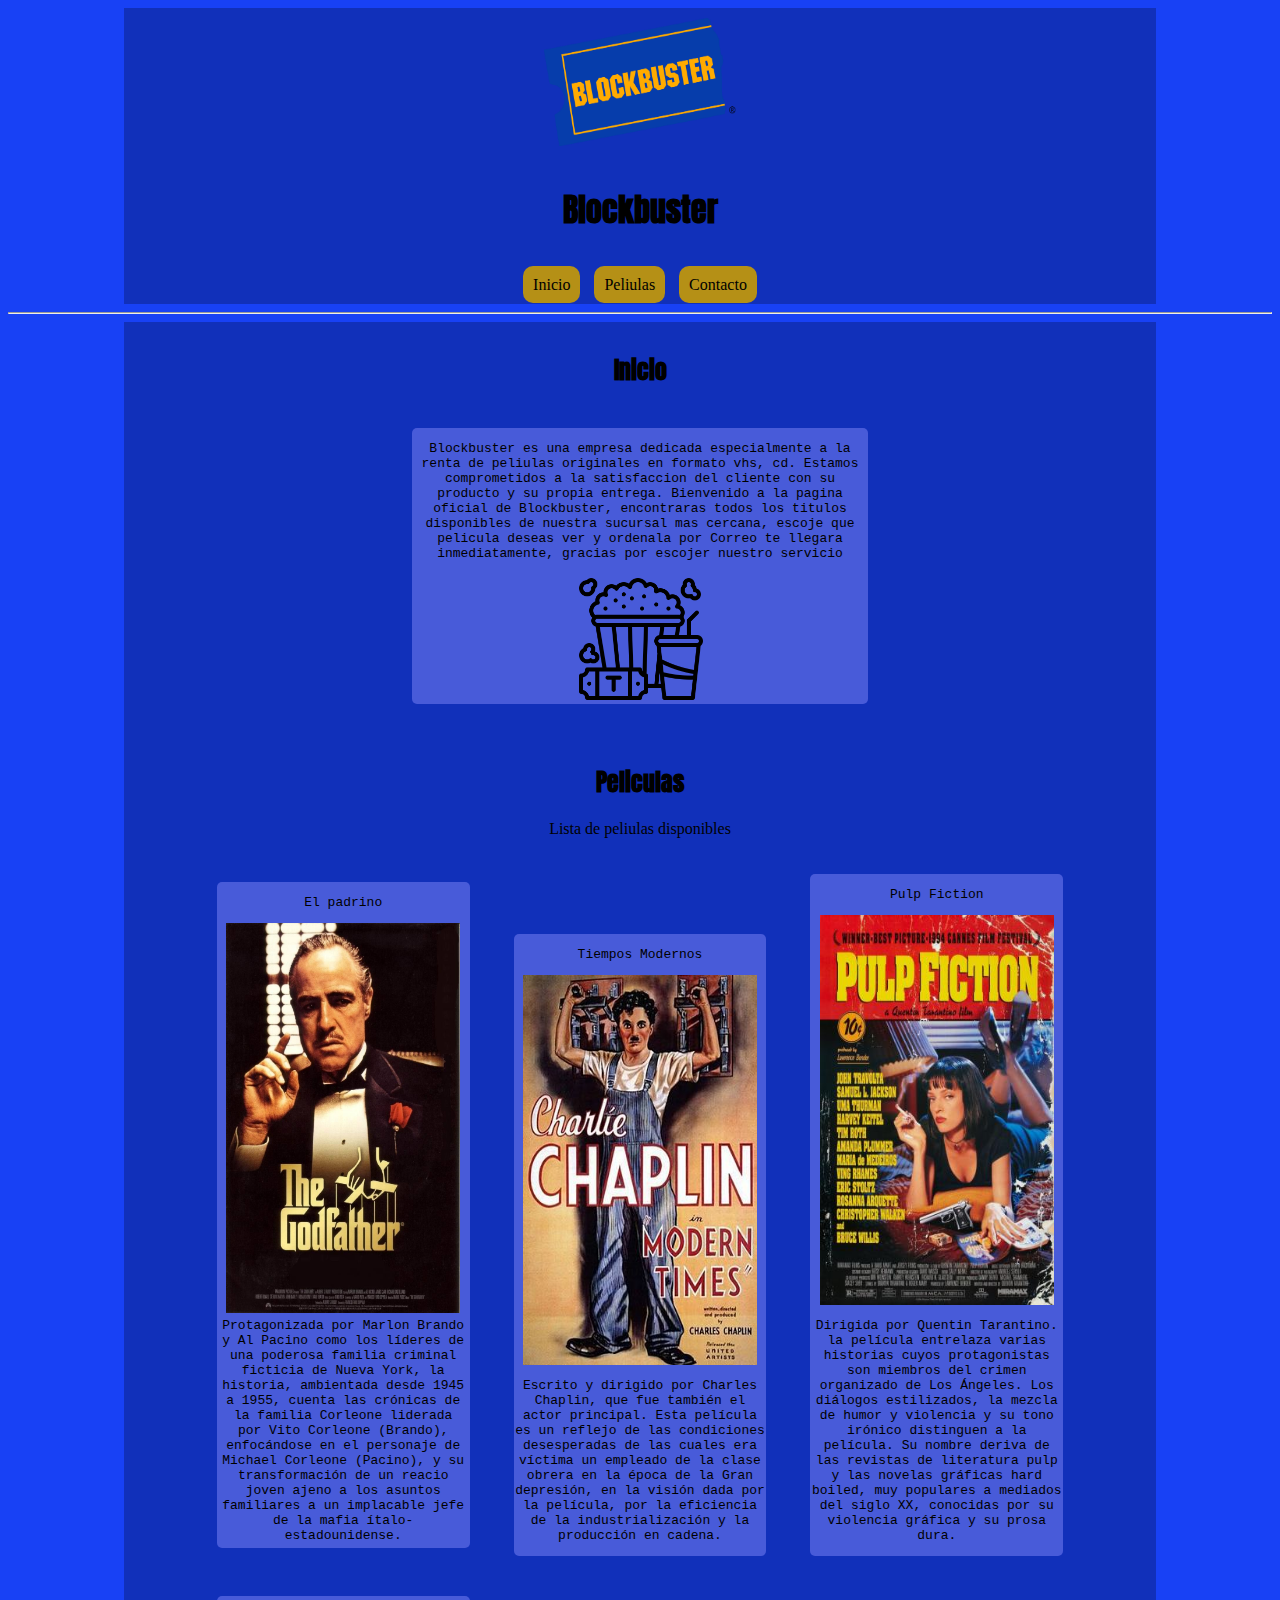
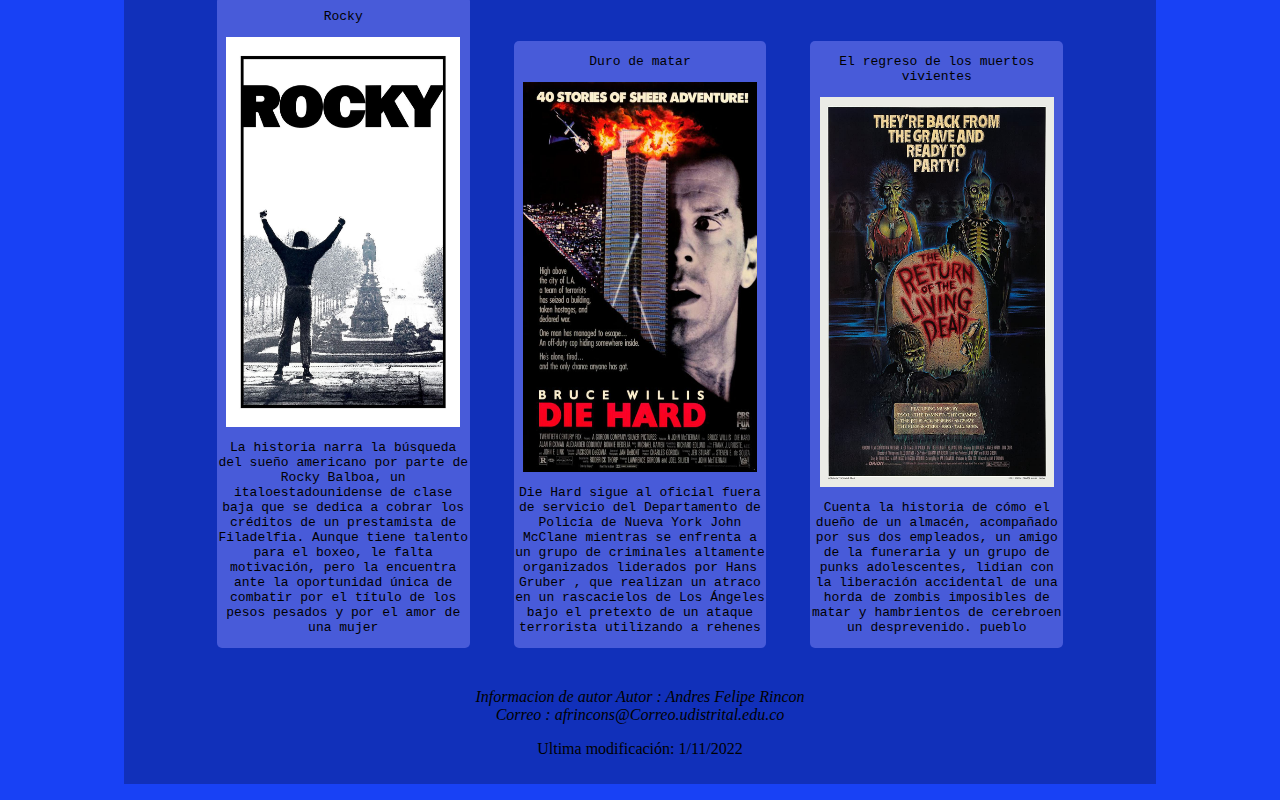
<file: index.html>
<!DOCTYPE html>
<html>
	<head>
		<meta charset = "utf-8"/>
		<meta name="Description" content="Ejemplo de una pagina web">
		<title>Pagina corportiva</title>
		<link rel="stylesheet" href="style.css">
		<link rel="preconnect" href="https://fonts.googleapis.com">
		<link rel="preconnect" href="https://fonts.gstatic.com" crossorigin>
		<link href="https://fonts.googleapis.com/css2?family=Anton&display=swap" rel="stylesheet">
	</head>
    <body >
		<main>
			<header>
				<img id="usuario" src="img/Blockbuster.png"><br>
				<h1 >Blockbuster</h1>
				
			</header>
			<nav>
                <a href="#INICIO">Inicio</a>
                <a href="#PRODUCTOS">Peliulas</a>
                <a href="#Autor">Contacto</a>
            </nav>
			<hr>
			<section>
				<a name="INICIO"><h2>Inicio</h2></a>
				<article id="inicio">
					<p>
						Blockbuster es una empresa dedicada especialmente a la renta de peliulas originales en formato vhs, cd.
						Estamos comprometidos a la satisfaccion del cliente con su producto y su propia entrega.
						Bienvenido a la pagina oficial de Blockbuster, encontraras todos los titulos disponibles de nuestra sucursal mas cercana, escoje
						que pelicula deseas ver y ordenala por Correo te llegara inmediatamente, gracias por escojer nuestro servicio 
					
					
					</p>
					<img id="logo"src="img/cine.png">
				</article>
			</section>
			<section>
				<a name="PRODUCTOS"><h2>Peliculas</h2></a>
				<p>Lista de peliulas disponibles
				</p>
				<article>
					
					<p>El padrino</p>
					<img class="p"src="img/padrino.jpg">
					<p class="descripcion">Protagonizada por Marlon Brando y Al Pacino como los líderes de una poderosa familia criminal ficticia de Nueva York, la historia, 
						ambientada desde 1945 a 1955, cuenta las crónicas de la familia Corleone liderada por Vito Corleone (Brando), enfocándose en el personaje 
						de Michael Corleone (Pacino), y su transformación de un reacio joven ajeno a los asuntos familiares a un implacable jefe de la mafia ítalo-estadounidense.
					</p>
				</article>
				<article>
						
					<p>Tiempos Modernos</p>
					<img class="p" src="img/modern.jpg">
					<p>
						Escrito y dirigido por Charles Chaplin, que fue también el actor principal. 
						Esta película es un reflejo de las condiciones desesperadas de las cuales era víctima un empleado de la clase obrera en la época de la Gran depresión, 
						en la visión dada por la película, por la eficiencia de la industrialización y la producción en cadena.
					</p>
				</article>

				<article>
						
					<p>Pulp Fiction</p>
					<img class="p" src="img/pulp_fiction.jpg">
					<p>
						Dirigida por Quentin Tarantino. la película entrelaza varias historias cuyos protagonistas son miembros del crimen organizado de Los Ángeles.
						Los diálogos estilizados, la mezcla de humor y violencia y su tono irónico distinguen a la película. 
						Su nombre deriva de las revistas de literatura pulp y las novelas gráficas hard boiled, muy populares a mediados del siglo XX, conocidas por su violencia gráfica y su prosa dura.
					</p>
				</article><br>
				<article >
						
					<p>Rocky</p>
					<img class="p" src="img/rocky.jpg">
					<p>
						La historia narra la búsqueda del sueño americano por parte de Rocky Balboa, un italoestadounidense de clase baja que se dedica a cobrar los créditos de un prestamista de 
						Filadelfia. Aunque tiene talento para el boxeo, le falta motivación, pero la encuentra ante la oportunidad única de combatir por el título de los pesos pesados y por el 
						amor de una mujer
					</p>
				</article>
				<article >
						
					<p>Duro de matar</p>
					<img class="p" src="img/Diehard.jpg">
					<p>
						Die Hard sigue al oficial fuera de servicio del Departamento de Policía de Nueva York John McClane mientras se enfrenta a un grupo de criminales altamente 
						organizados liderados por Hans Gruber , que realizan un atraco en un rascacielos de Los Ángeles bajo el pretexto de un ataque terrorista utilizando a rehenes
					</p>
				</article>

				<article>
						
					<p>El regreso de los muertos vivientes</p>
					<img class="p" src="img/livingdead.jpg">
					<p>
						Cuenta la historia de cómo el dueño de un almacén, acompañado por sus dos empleados, un amigo de la funeraria y un grupo de punks adolescentes, 
						lidian con la liberación accidental de una horda de zombis imposibles de matar y hambrientos de cerebroen un desprevenido. pueblo
					</p>
				</article>

			</section>
			<aside>
				
			</aside>
			<footer>
				<address>
					<a name="Autor">Informacion de autor</a>
				Autor : Andres Felipe Rincon <br>
				Correo : afrincons@Correo.udistrital.edu.co
				</address>
				<p>
					Ultima modificación: 1/11/2022
				</p>
			</footer>
		</main>
	
		<p></p>
	</body>

</html>
</file>
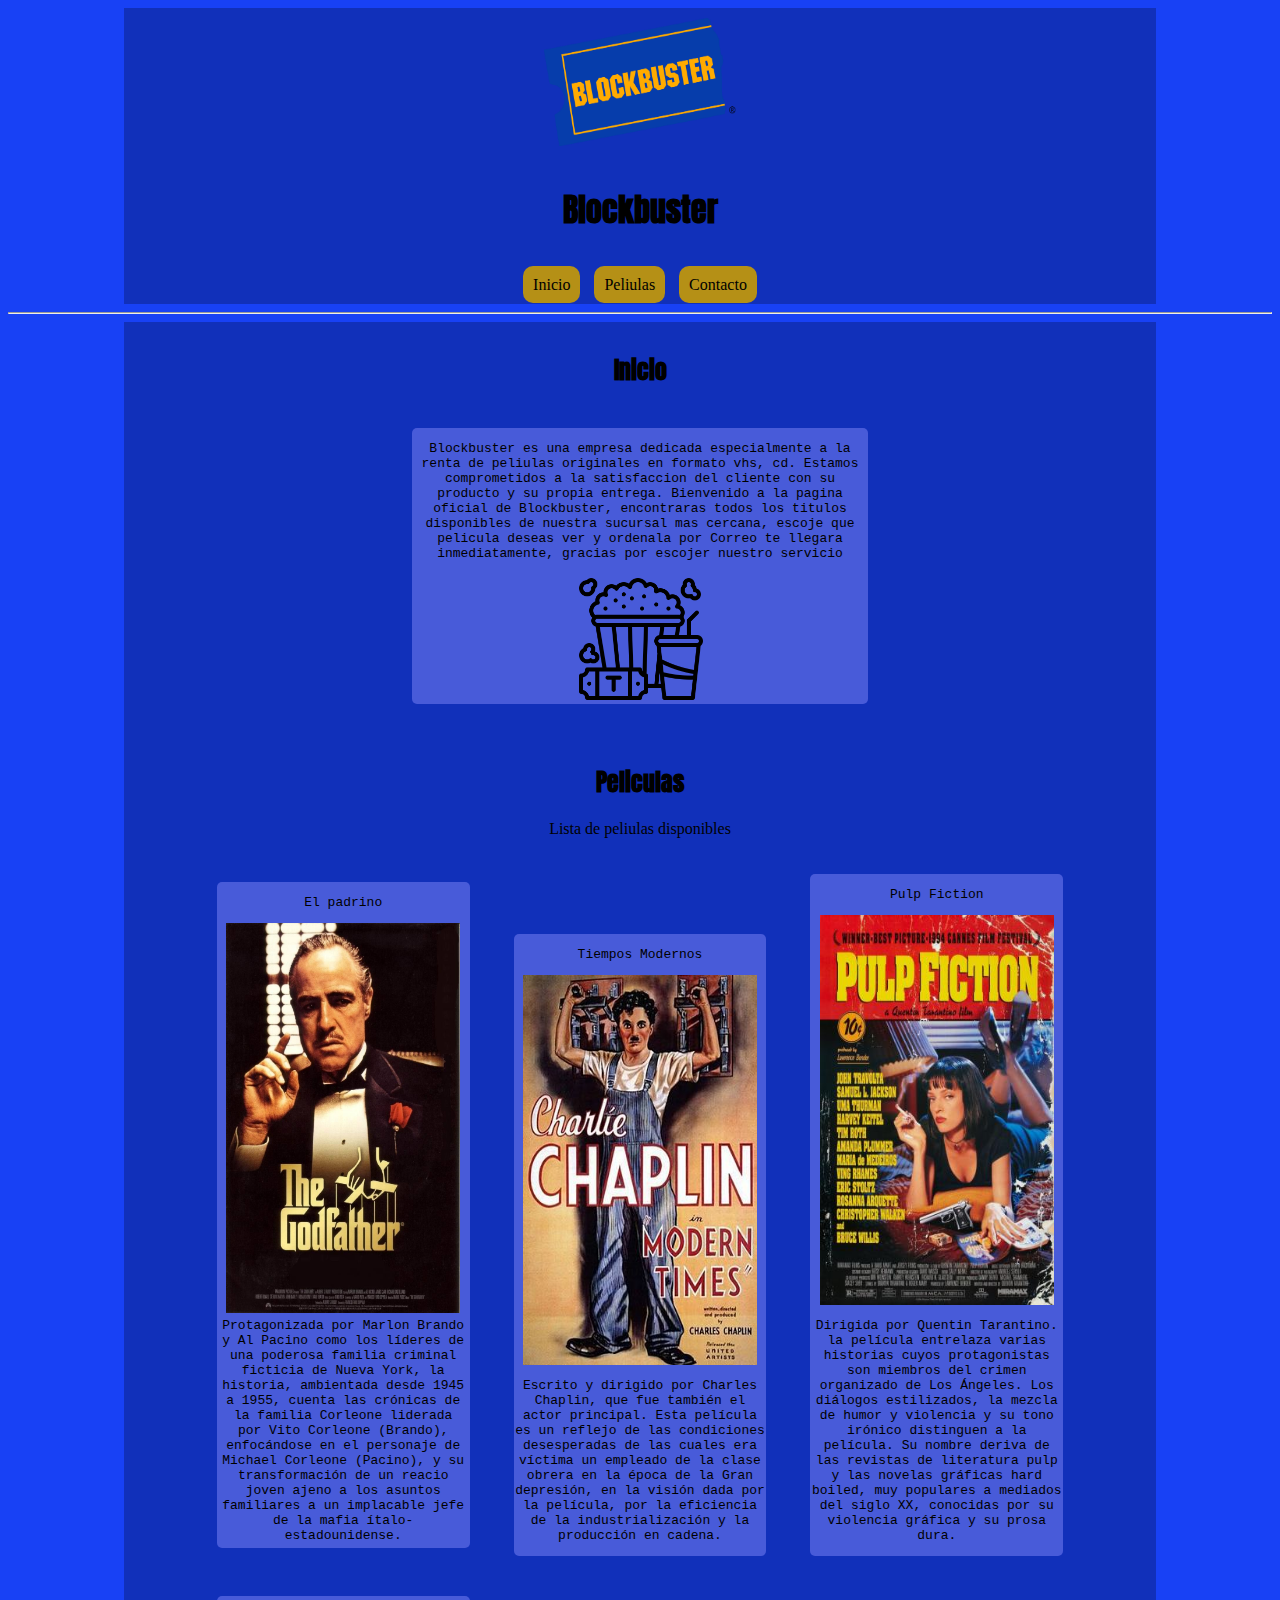
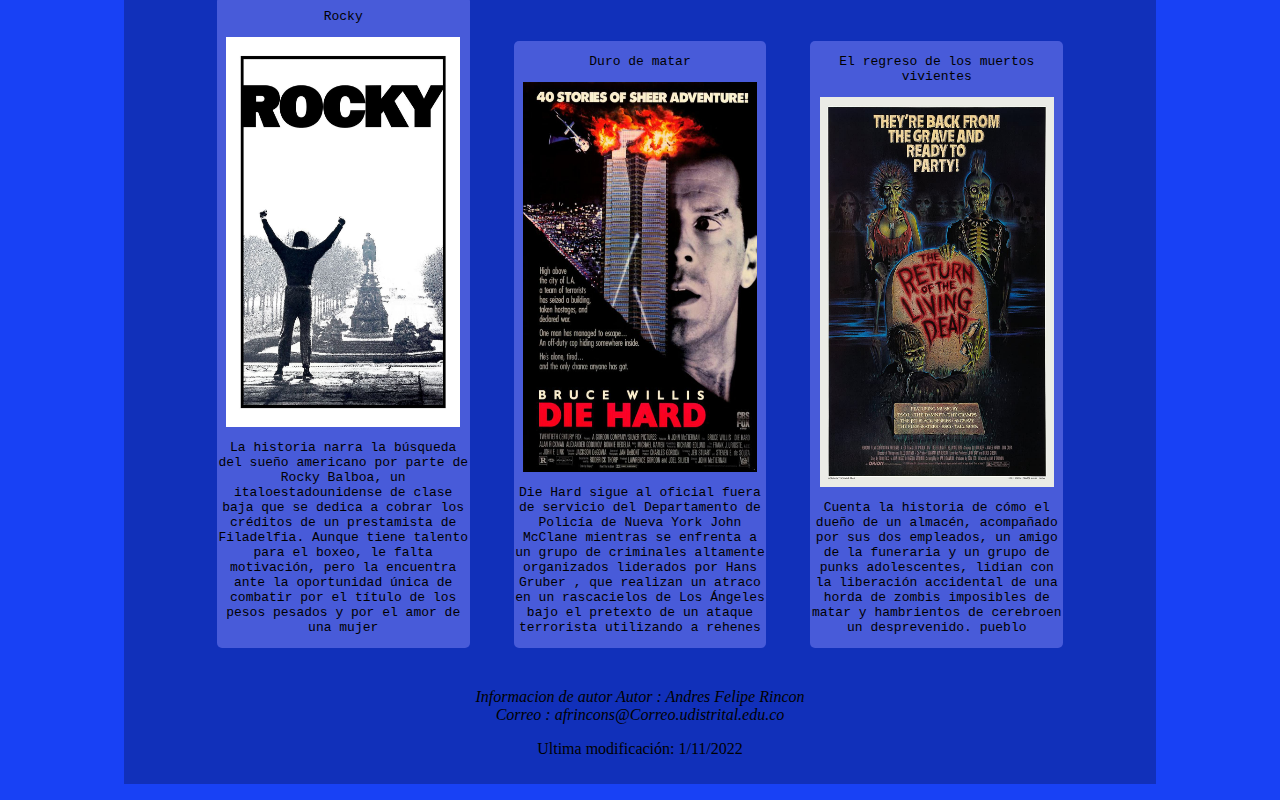
<file: CORPORATIVA.html>
<!DOCTYPE html>
<html>
	<head>
		<meta charset = "utf-8"/>
		<meta name="Description" content="Ejemplo de una pagina web">
		<title>Pagina corportiva</title>
		<link rel="stylesheet" href="style.css">
		<link rel="preconnect" href="https://fonts.googleapis.com">
		<link rel="preconnect" href="https://fonts.gstatic.com" crossorigin>
		<link href="https://fonts.googleapis.com/css2?family=Anton&display=swap" rel="stylesheet">
	</head>
    <body >
		<main>
			<header>
				<img id="usuario" src="img/Blockbuster.png"><br>
				<h1 >Blockbuster</h1>
				
			</header>
			<nav>
                <a href="#INICIO">Inicio</a>
                <a href="#PRODUCTOS">Peliulas</a>
                <a href="#Autor">Contacto</a>
            </nav>
			<hr>
			<section>
				<a name="INICIO"><h2>Inicio</h2></a>
				<article id="inicio">
					<p>
						Blockbuster es una empresa dedicada especialmente a la renta de peliulas originales en formato vhs, cd.
						Estamos comprometidos a la satisfaccion del cliente con su producto y su propia entrega.
						Bienvenido a la pagina oficial de Blockbuster, encontraras todos los titulos disponibles de nuestra sucursal mas cercana, escoje
						que pelicula deseas ver y ordenala por Correo te llegara inmediatamente, gracias por escojer nuestro servicio 
					
					
					</p>
					<img id="logo"src="img/cine.png">
				</article>
			</section>
			<section>
				<a name="PRODUCTOS"><h2>Peliculas</h2></a>
				<p>Lista de peliulas disponibles
				</p>
				<article>
					
					<p>El padrino</p>
					<img class="p"src="img/padrino.jpg">
					<p class="descripcion">Protagonizada por Marlon Brando y Al Pacino como los líderes de una poderosa familia criminal ficticia de Nueva York, la historia, 
						ambientada desde 1945 a 1955, cuenta las crónicas de la familia Corleone liderada por Vito Corleone (Brando), enfocándose en el personaje 
						de Michael Corleone (Pacino), y su transformación de un reacio joven ajeno a los asuntos familiares a un implacable jefe de la mafia ítalo-estadounidense.
					</p>
				</article>
				<article>
						
					<p>Tiempos Modernos</p>
					<img class="p" src="img/modern.jpg">
					<p>
						Escrito y dirigido por Charles Chaplin, que fue también el actor principal. 
						Esta película es un reflejo de las condiciones desesperadas de las cuales era víctima un empleado de la clase obrera en la época de la Gran depresión, 
						en la visión dada por la película, por la eficiencia de la industrialización y la producción en cadena.
					</p>
				</article>

				<article>
						
					<p>Pulp Fiction</p>
					<img class="p" src="img/pulp_fiction.jpg">
					<p>
						Dirigida por Quentin Tarantino. la película entrelaza varias historias cuyos protagonistas son miembros del crimen organizado de Los Ángeles.
						Los diálogos estilizados, la mezcla de humor y violencia y su tono irónico distinguen a la película. 
						Su nombre deriva de las revistas de literatura pulp y las novelas gráficas hard boiled, muy populares a mediados del siglo XX, conocidas por su violencia gráfica y su prosa dura.
					</p>
				</article><br>
				<article >
						
					<p>Rocky</p>
					<img class="p" src="img/rocky.jpg">
					<p>
						La historia narra la búsqueda del sueño americano por parte de Rocky Balboa, un italoestadounidense de clase baja que se dedica a cobrar los créditos de un prestamista de 
						Filadelfia. Aunque tiene talento para el boxeo, le falta motivación, pero la encuentra ante la oportunidad única de combatir por el título de los pesos pesados y por el 
						amor de una mujer
					</p>
				</article>
				<article >
						
					<p>Duro de matar</p>
					<img class="p" src="img/Diehard.jpg">
					<p>
						Die Hard sigue al oficial fuera de servicio del Departamento de Policía de Nueva York John McClane mientras se enfrenta a un grupo de criminales altamente 
						organizados liderados por Hans Gruber , que realizan un atraco en un rascacielos de Los Ángeles bajo el pretexto de un ataque terrorista utilizando a rehenes
					</p>
				</article>

				<article>
						
					<p>El regreso de los muertos vivientes</p>
					<img class="p" src="img/livingdead.jpg">
					<p>
						Cuenta la historia de cómo el dueño de un almacén, acompañado por sus dos empleados, un amigo de la funeraria y un grupo de punks adolescentes, 
						lidian con la liberación accidental de una horda de zombis imposibles de matar y hambrientos de cerebroen un desprevenido. pueblo
					</p>
				</article>

			</section>
			<aside>
				
			</aside>
			<footer>
				<address>
					<a name="Autor">Informacion de autor</a>
				Autor : Andres Felipe Rincon <br>
				Correo : afrincons@Correo.udistrital.edu.co
				</address>
				<p>
					Ultima modificación: 1/11/2022
				</p>
			</footer>
		</main>
	
		<p></p>
	</body>

</html>
</file>
<file: style.css>
html{
    scroll-behavior: smooth;
}

body{
    background-color:#1841f5;
}
hr{
    background-color: white; 
}
header,nav,section,footer{
    background-color: #1130ba;
    text-align: center;
    border-style: 1;
    margin: auto;
    padding: 10px;
    width: 80%;
}
h1,h2{
    font-family: 'Anton', sans-serif;
}
footer{
    clear: both;
    text-align: center;
    font-family: 'Times New Roman', Times, serif;

}
article{
    background-color: #485bd9;
    border-radius: 5px ;
    border-style: 1;
    margin: 20px;
    width: 25%;
    display: inline-block;
    font-family:monospace;
}
#inicio{
    background-color: #485bd9;
    border-radius: 5px ;
    border-style: 1;
    margin: 20px;
    width: 45%;
    display: inline-block;
    font-family:monospace;
}
nav{
    text-align: center;
}
nav a{
    text-decoration-line: none;
    background-color: #b59016;
    color: black;
    text-align: center;
    padding: 10px;
    border-radius: 10px;
    margin: 5px;
}
#logo{
    width: 10em;
    height: 10em;
}
a:hover{
    animation-name: color;
    animation-duration: 500ms;
    animation-fill-mode: forwards;
}

@keyframes color{
    100%{
        background-color: #e0af0b;
    }
}

img{
    width: 12em;
    height: 8em;
    display: block; 
    margin: auto;
}
.p:hover{
    animation-name: size;
    animation-duration: 300ms;
    animation-fill-mode: forwards;
}
@keyframes size {

    100%{
        width: 19em;
        height: 33em;
    }
}
.p{
    width: 18em;
    height: 30em;
}
.descripcion{
    margin: 5px;
}
</file>
